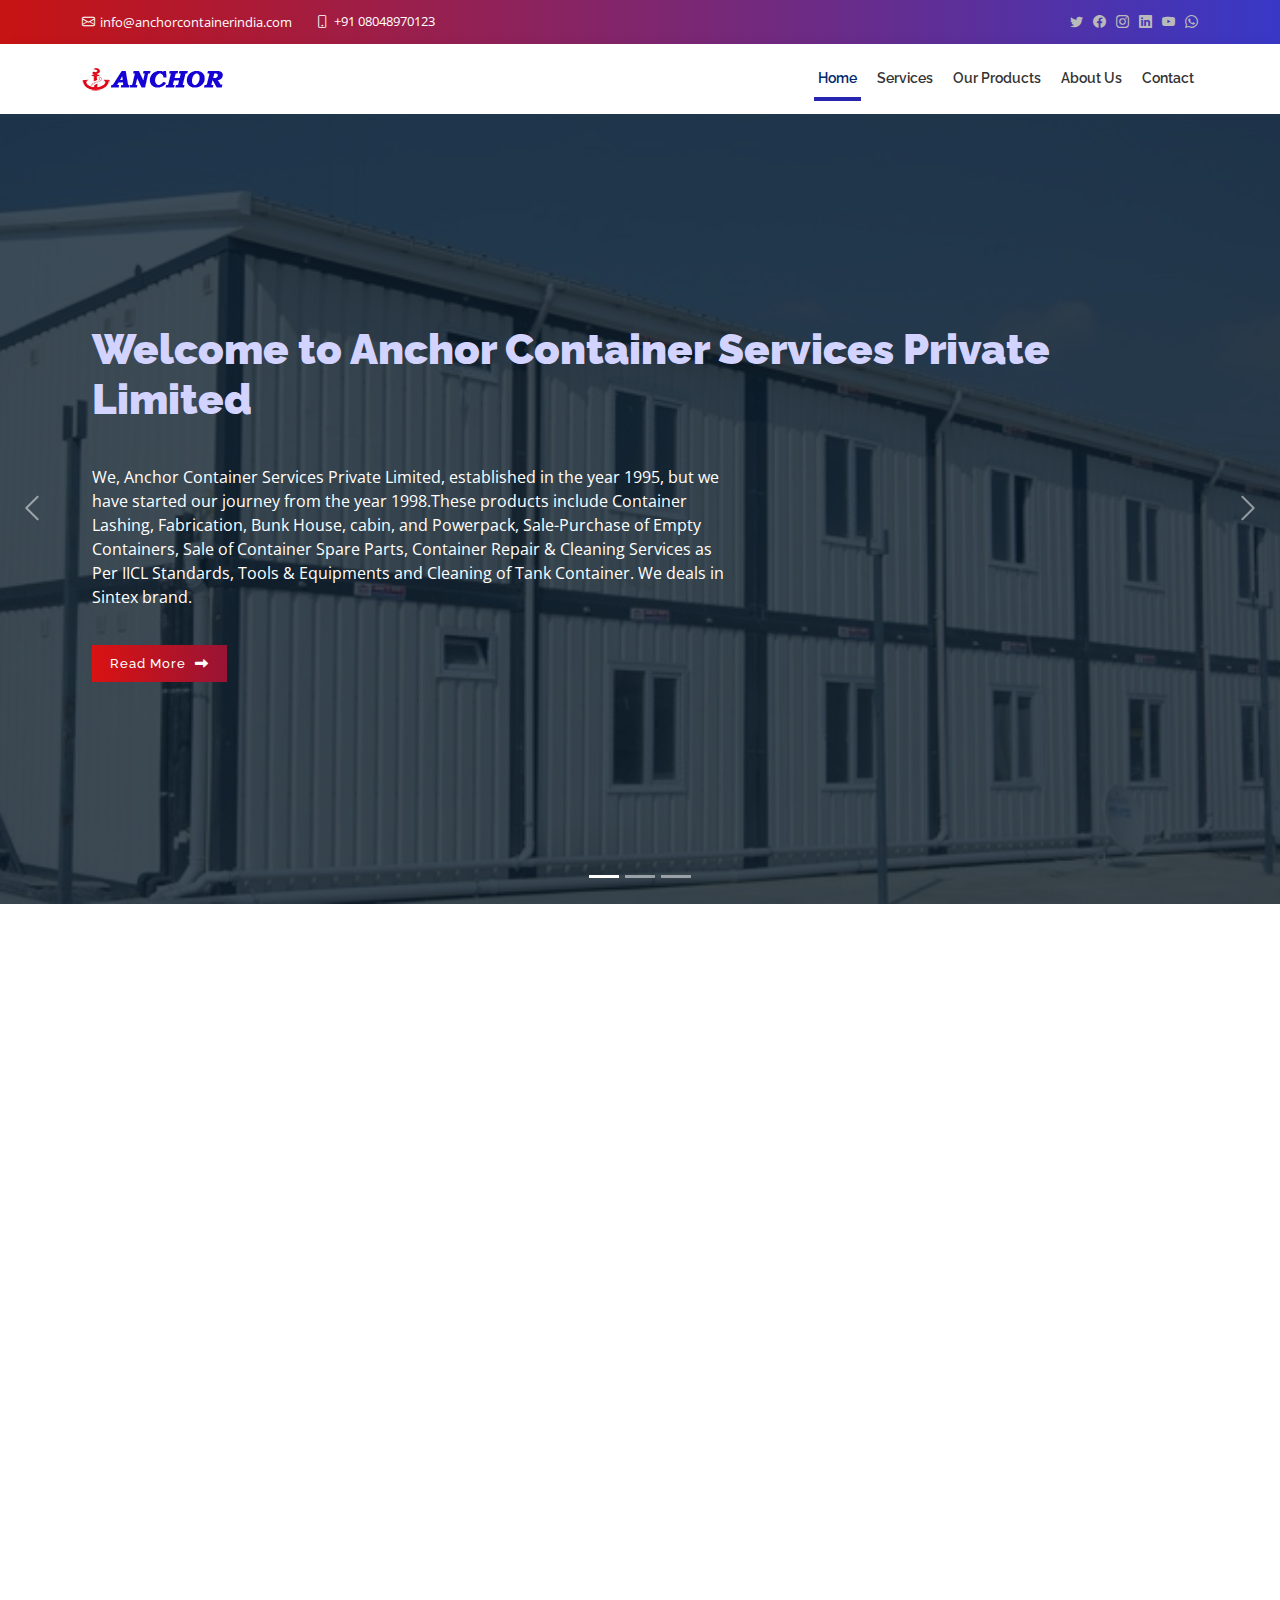
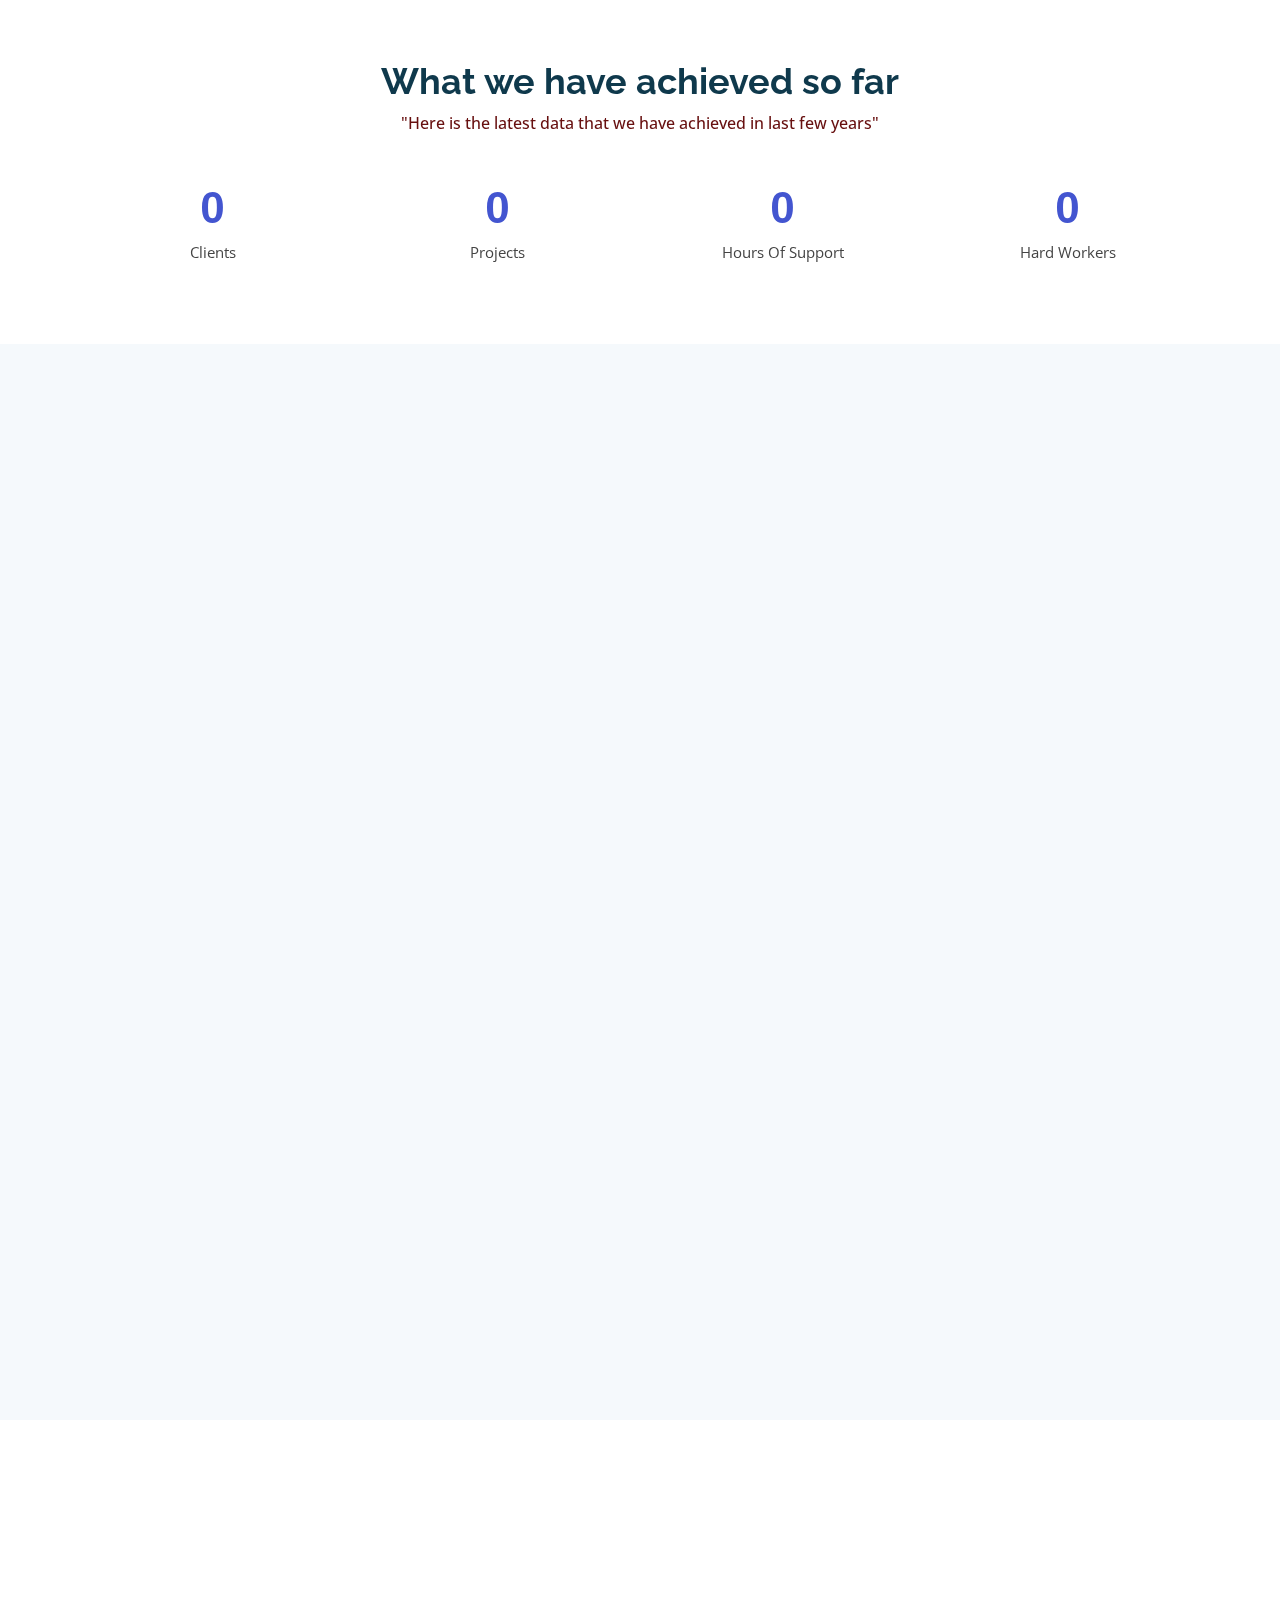
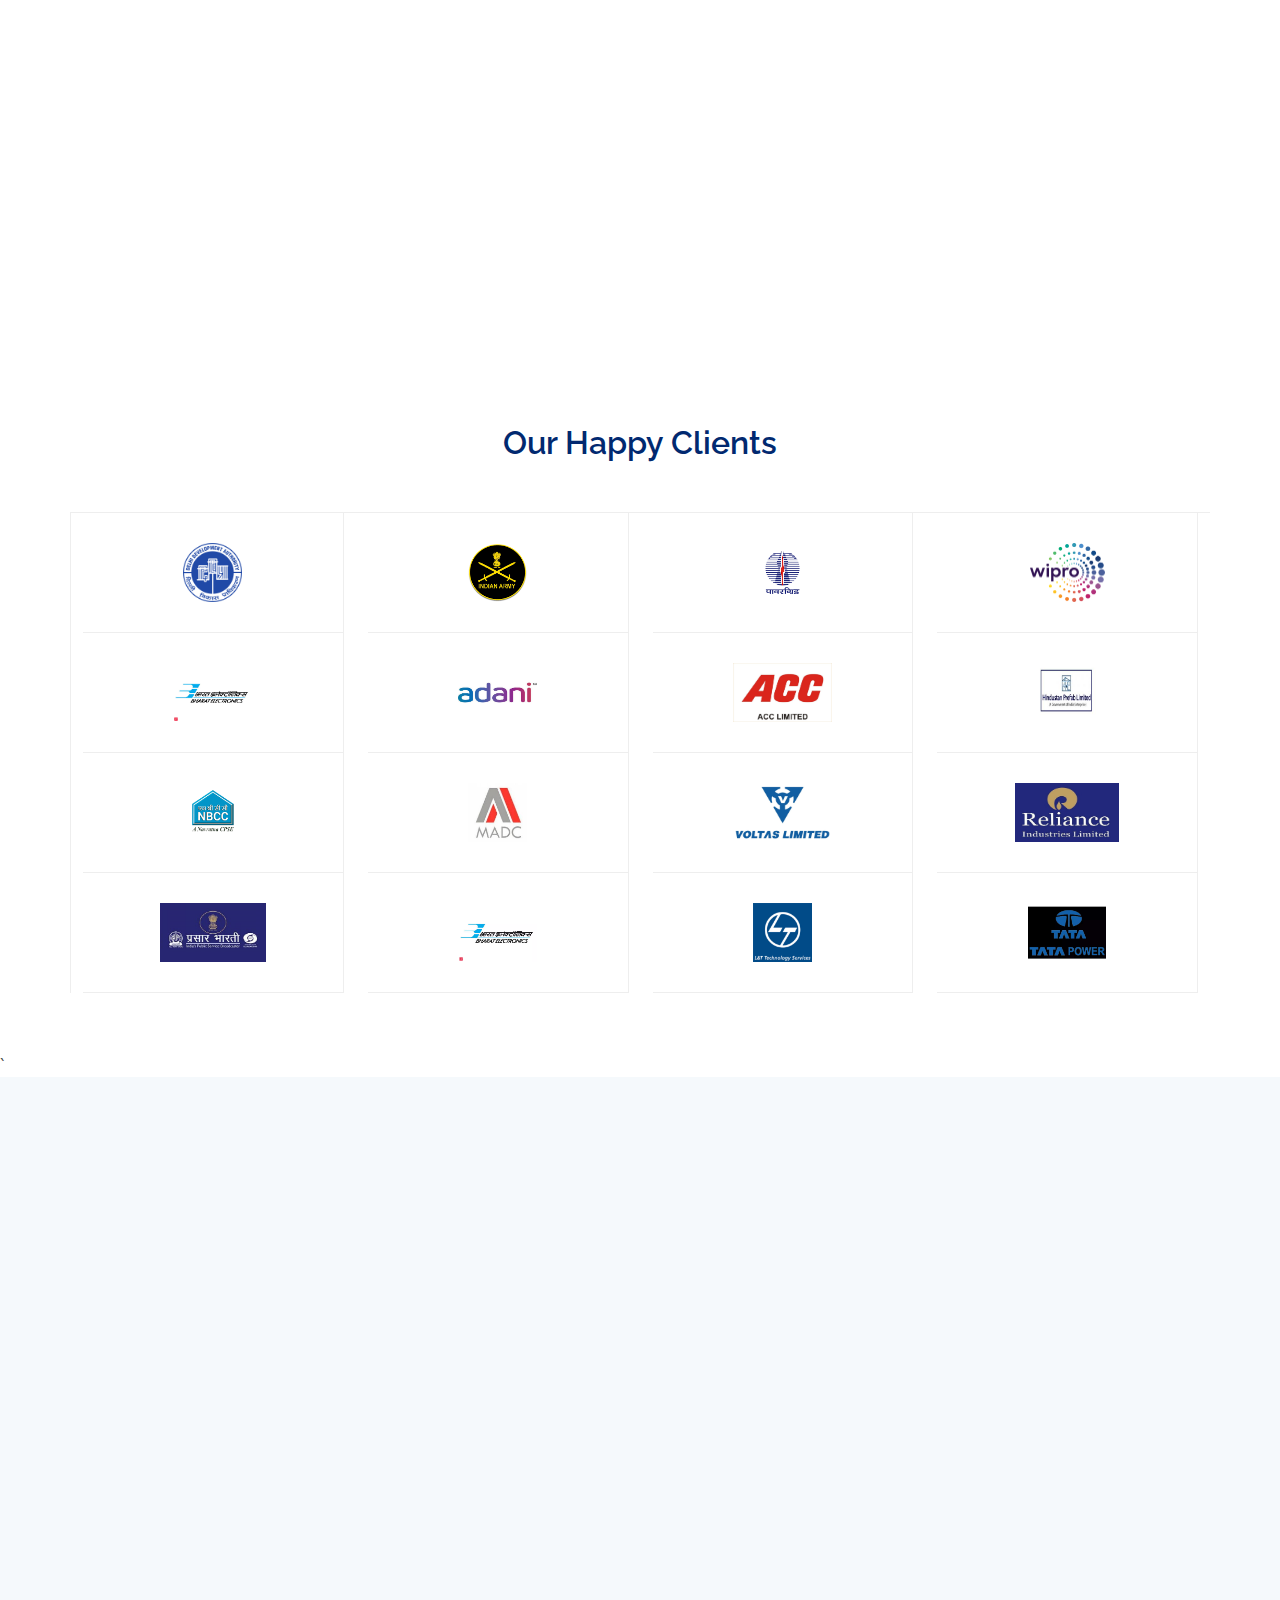
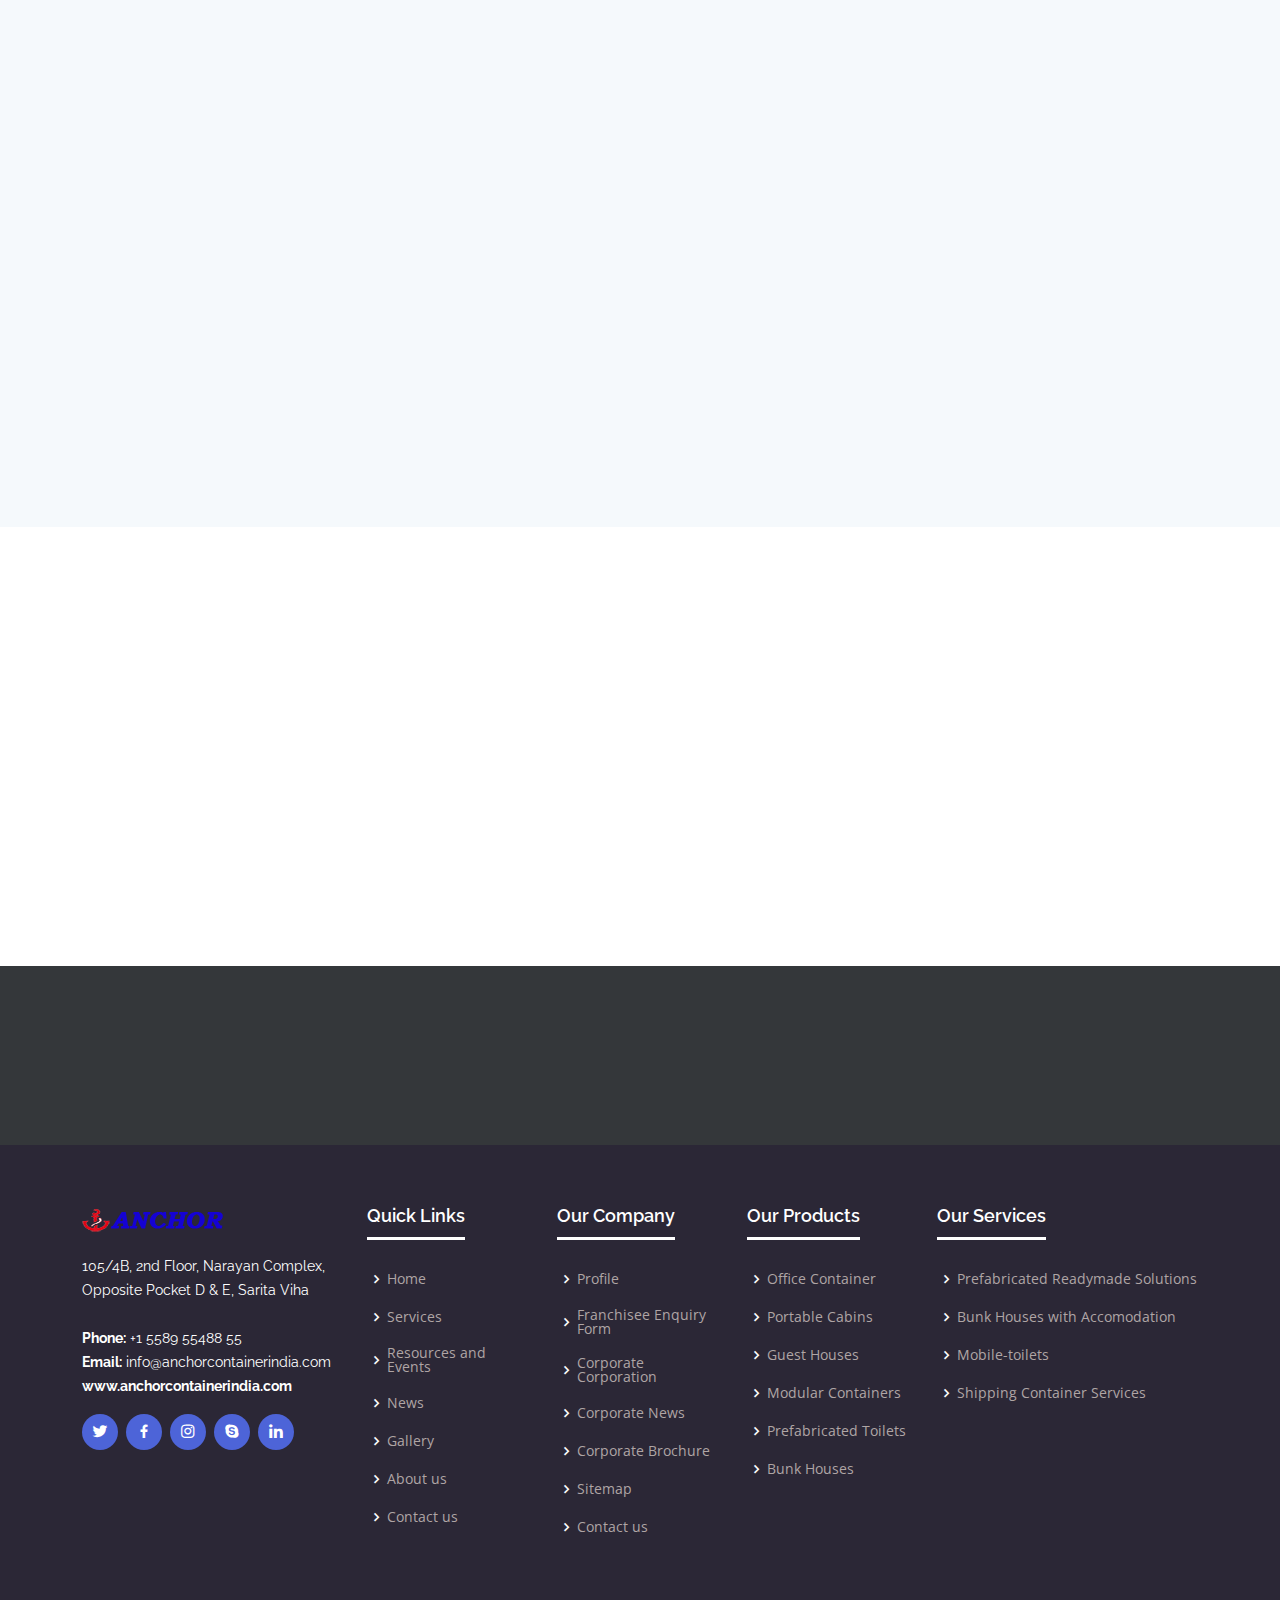
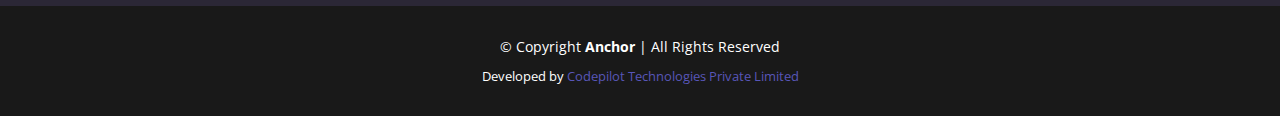
<file: index.html>
<!DOCTYPE html>
<html lang="en">

<head>
  <meta charset="utf-8">
  <meta content="width=device-width, initial-scale=1.0" name="viewport">

  <title>Anchor Container Services Private Limited</title>
  <meta content="" name="description">
  <meta content="" name="keywords">

  <!-- Favicons -->
  <link href="assets/img/logo/favicon.png" rel="icon">
  <link href="assets/img/apple-touch-icon.png" rel="apple-touch-icon">

  <!-- Google Fonts -->
  <link href="https://fonts.googleapis.com/css?family=Open+Sans:300,300i,400,400i,600,600i,700,700i|Raleway:300,300i,400,400i,600,600i,700,700i,900" rel="stylesheet">

  <link href="https://cdnjs.cloudflare.com/ajax/libs/font-awesome/6.1.1/css/all.min.css" rel="stylesheet">

  <!-- Vendor CSS Files -->
  <link href="assets/vendor/animate.css/animate.min.css" rel="stylesheet">
  <link href="assets/vendor/aos/aos.css" rel="stylesheet">
  <link href="assets/vendor/bootstrap/css/bootstrap.min.css" rel="stylesheet">
  <link href="assets/vendor/bootstrap-icons/bootstrap-icons.css" rel="stylesheet">
  <link href="assets/vendor/boxicons/css/boxicons.min.css" rel="stylesheet">
  <link href="assets/vendor/glightbox/css/glightbox.min.css" rel="stylesheet">
  <link href="assets/vendor/swiper/swiper-bundle.min.css" rel="stylesheet">

  <!-- Template Main CSS File -->
  <link href="assets/css/style.css" rel="stylesheet">
</head>

<body>

 <!-- ======= Top Bar ======= -->
 <section id="topbar" class="d-flex align-items-center">
  <div class="container d-flex justify-content-center justify-content-md-between">
    <div class="contact-info d-flex align-items-center">
      <i class="bi bi-envelope d-flex align-items-center"><a
          href="mailto:contact@example.com">info@anchorcontainerindia.com</a></i>
      <i class="bi bi-phone d-flex align-items-center ms-4"><span> +91 08048970123</span></i>
    </div>
    <div class="social-links d-none d-md-flex align-items-center">
      <a href="#" class="twitter"><i class="bi bi-twitter"></i></a>
      <a href="#" class="facebook"><i class="bi bi-facebook"></i></a>
      <a href="#" class="instagram"><i class="bi bi-instagram"></i></a>
      <a href="#" class="linkedin"><i class="bi bi-linkedin"></i></i></a>
      <a href="#" class="youtube"><i class="bi bi-youtube"></i></i></a>
      <a href="#" class="whatsapp"><i class="bi bi-whatsapp"></i></i></a>
    </div>
  </div>
</section>

 <!-- ======= Header ======= -->

 <header id="header" class="d-flex align-items-center">
  <div class="container d-flex justify-content-between align-items-center">
    <div class="logo">
      <a href="index.html"><img src="assets/img/logo/logo-2.png"></a>
    </div>
    <nav id="navbar" class="navbar">
      <ul>
        <li><a class="active" href="index.html">Home</a></li>
        <li><a href="services.html">Services</a></li>
        <li><a href="products.html">Our Products</a></li>
        <!-- <li><a href="photogallery.html">Photo Gallery</a></li> -->
        <li><a href="about.html">About Us</a></li>
        <li><a href="contact.html">Contact</a></li>
      </ul>
      <i class="bi bi-list mobile-nav-toggle"></i>
    </nav>
    <!-- .navbar -->
  </div>
</header>

<!--====================End Header Section================= -->
  
  <!-- ======= Hero Section ======= -->
  <section id="hero">
    <div class="hero-container">
      <div id="heroCarousel" class="carousel slide carousel-fade" data-bs-ride="carousel" data-bs-interval="5000">

        <ol class="carousel-indicators" id="hero-carousel-indicators"></ol>

        <div class="carousel-inner" role="listbox">

          <!-- Slide 1 -->
          <div class="carousel-item active" style="background-image: url('assets/img/slide/slide-1.jpg');">
            <div class="carousel-container">
              <div class="carousel-content container">
                <h2 class="animate__animated animate__fadeInDown">Welcome to <span>Anchor Container Services Private Limited</span></h2>
                <p class="animate__animated animate__fadeInUp">We, Anchor Container Services Private Limited, established in the year 1995, but we have started our journey from the year 1998.These products include Container Lashing, Fabrication, Bunk House, cabin, and Powerpack, Sale-Purchase of Empty Containers, Sale of Container Spare Parts, Container Repair & Cleaning Services as Per IICL Standards, Tools & Equipments and Cleaning of Tank Container. We deals in Sintex brand.</p>
                <a href="#about" class="btn-get-started animate__animated animate__fadeInUp scrollto">Read More <i class="fa-solid fa-right-long"></i></a>
              </div>
            </div>
          </div>

          <!-- Slide 2 -->
          <div class="carousel-item" style="background-image: url('assets/img/slide/slide-2.jpg');">
            <div class="carousel-container">
              <div class="carousel-content container">
                <h2 class="animate__animated animate__fadeInDown">We, Dealing with Customers</h2>
                <p class="animate__animated animate__fadeInUp">We are focused on the requirements of our customers by understanding and responding to them with the highest standards of service, speed and reliability and in a partnership that is built on integrity</p>
                <a href="#about" class="btn-get-started animate__animated animate__fadeInUp scrollto">Read More <i class="fa-solid fa-right-long"></i></a>
              </div>
            </div>
          </div>

          <!-- Slide 3 -->
          <div class="carousel-item" style="background-image: url('assets/img/slide/slide-3.jpg');">
            <div class="carousel-container">
              <div class="carousel-content container">
                <h2 class="animate__animated animate__fadeInDown">We are Vendor Based Solutions Company</h2>
                <p class="animate__animated animate__fadeInUp">We are famous service providers in the industry. We are having specialized test for the quality and followed by vendors and their compliance to strict delivery in a committed time.</p>
                <a href="#about" class="btn-get-started animate__animated animate__fadeInUp scrollto">Read More <i class="fa-solid fa-right-long"></i></a>
              </div>
            </div>
          </div>

        </div>

        <a class="carousel-control-prev" href="#heroCarousel" role="button" data-bs-slide="prev">
          <span class="carousel-control-prev-icon bi bi-chevron-left" aria-hidden="true"></span>
        </a>
        <a class="carousel-control-next" href="#heroCarousel" role="button" data-bs-slide="next">
          <span class="carousel-control-next-icon bi bi-chevron-right" aria-hidden="true"></span>
        </a>

      </div>
    </div>
  </section><!-- End Hero -->

  <main id="main">

    <!-- ======= About Us Section ======= -->
    <section id="about" class="about">
      <div class="container" data-aos="fade-up">

        <div class="row no-gutters">
          <div class="col-lg-6 video-box">
            <img src="assets/img/about.jpg" class="img-fluid" alt="">
            <a href="https://www.youtube.com/watch?v=jGakxlcFKVc" class="venobox play-btn mb-4" data-vbtype="video" data-autoplay="true"></a>
          </div>

          <div class="col-lg-6 d-flex flex-column justify-content-center about-content">

            <div class="section-title">
              <h2>About us</h2>
              <p>We, Anchor Container Services Private Limited, established in the year 1995, but we have started our journey from the year 1998.These products include Container Lashing, Fabrication, Bunk House, cabin, and Powerpack, Sale-Purchase of Empty Containers, Sale of Container Spare Parts, Container Repair & Cleaning Services as Per IICL Standards, Tools & Equipments and Cleaning of Tank Container. We deals in Sintex brand.
                <br><br>
                We offer products to our clients that are highly appreciated for their superior quality, optimum performance, innovative, flawlessness and reliability. They are processed as per the international standards. These are available with us in different specifications based on client’s demands. These products are procured from our trusted vendors from the markets and ensure for their quality. They are known for their special features like efficient functionality, long lasting and strong.
              </p>
              <div><button type="#">Read More <i class="fa-solid fa-right-long"></i></button></div>
            </div>
          </div>
        </div>

      </div>
    </section><!-- End About Us Section -->

       <!-- ======= Counts Section ======= -->
    <section id="counts" class="counts">
      <div class="container">

        <div class="text-center title">
          <h3>What we have achieved so far</h3>
          <p>"Here is the latest data that we have achieved in last few years"</p>
        </div>

        <div class="row counters position-relative">

          <div class="col-lg-3 col-6 text-center">
            <span data-purecounter-start="0" data-purecounter-end="32" data-purecounter-duration="1" class="purecounter"></span>
            <p>Clients</p>
          </div>

          <div class="col-lg-3 col-6 text-center">
            <span data-purecounter-start="0" data-purecounter-end="121" data-purecounter-duration="1" class="purecounter"></span>
            <p>Projects</p>
          </div>

          <div class="col-lg-3 col-6 text-center">
            <span data-purecounter-start="0" data-purecounter-end="1463" data-purecounter-duration="1" class="purecounter"></span>
            <p>Hours Of Support</p>
          </div>

          <div class="col-lg-3 col-6 text-center">
            <span data-purecounter-start="0" data-purecounter-end="15" data-purecounter-duration="1" class="purecounter"></span>
            <p>Hard Workers</p>
          </div>

        </div>

      </div>
    </section>
    <!-- End Counts Section -->

   

    <!-- ======= Our Services Section ======= -->

    <section id="portfolio" class="portfolio section-bg">
      <div class="container" data-aos="fade-up" data-aos-delay="100">

        <div class="section-title">
          <h2>Our Services</h2>
          <p>To become Best in class and globally recognized by providing satisfaction to our esteemed
            customers with our unmatched quality products and services.
            </p>
        </div>

        <div class="row portfolio-container">

          <div class="col-lg-4 col-md-6 portfolio-item filter-app">
            <div class="portfolio-wrap">
              <img src="assets/img/portfolio/prefabricated-bunkhouse.jpg" class="img-fluid" alt="">
              <div class="portfolio-info">
                <h4>App 1</h4>
                <p>App</p>
                <div class="portfolio-links">
                  <a href="assets/img/portfolio/prefabricated-bunkhouse.jpg" data-gallery="portfolioGallery" class="portfolio-lightbox" title="App 1"><i class="bi bi-plus"></i></a>
                  <a href="product-details.html" title="More Details"><i class="bi bi-link"></i></a>
                  
                </div>
              </div>
            <h6 class="mt-3 text-center text-dark">PREFABRICATED BUNKHOUSE</h6>
            </div>
          </div>

          <div class="col-lg-4 col-md-6 portfolio-item filter-web">
            <div class="portfolio-wrap">
              <img src="assets/img/portfolio/industrial-container.jpg" class="img-fluid" alt="">
              <div class="portfolio-info">
                <h4>Web 3</h4>
                <p>Web</p>
                <div class="portfolio-links">
                  <a href="assets/img/portfolio/industrial-container.jpg" data-gallery="portfolioGallery" class="portfolio-lightbox" title="Web 3"><i class="bi bi-plus"></i></a>
                  <a href="product-details.html" title="More Details"><i class="bi bi-link"></i></a>
                </div>
              </div>
          <h6 class="mt-3 text-center text-dark">INDUSTRIAL CONTAINER</h6>
            </div>
          </div>

          <div class="col-lg-4 col-md-6 portfolio-item filter-app">
            <div class="portfolio-wrap">
              <img src="assets/img/portfolio/mobile-toilet.jpg" class="img-fluid" alt="">
              <div class="portfolio-info">
                <h4>App 2</h4>
                <p>App</p>
                <div class="portfolio-links">
                  <a href="assets/img/portfolio/mobile-toilet.jpg" data-gallery="portfolioGallery" class="portfolio-lightbox" title="App 2"><i class="bi bi-plus"></i></a>
                  <a href="product-details.html" title="More Details"><i class="bi bi-link"></i></a>
                </div>
              </div>
            <h6 class="mt-3 text-center text-dark">MOBILE TOILETS</h6>
            </div>
          </div>

          <div class="col-lg-4 col-md-6 portfolio-item filter-card">
            <div class="portfolio-wrap">
              <img src="assets/img/portfolio/puf-panel.jpg" class="img-fluid" alt="">
              <div class="portfolio-info">
                <h4>Card 2</h4>
                <p>Card</p>
                <div class="portfolio-links">
                  <a href="assets/img/portfolio/puf-panel.jpg" data-gallery="portfolioGallery" class="portfolio-lightbox" title="Card 2"><i class="bi bi-plus"></i></a>
                  <a href="product-details.html" title="More Details"><i class="bi bi-link"></i></a>
                </div>
              </div>
            <h6 class="mt-3 text-center text-dark">SHIPPING CONTAINER SERVICES</h6>
            </div>
          </div>

          <div class="col-lg-4 col-md-6 portfolio-item filter-web">
            <div class="portfolio-wrap">
              <img src="assets/img/portfolio/trans-and-logistics.jpg" class="img-fluid" alt="">
              <div class="portfolio-info">
                <h4>Web 2</h4>
                <p>Web</p>
                <div class="portfolio-links">
                  <a href="assets/img/portfolio/trans-and-logistics.jpg" data-gallery="portfolioGallery" class="portfolio-lightbox" title="Web 2"><i class="bi bi-plus"></i></a>
                  <a href="product-details.html" title="More Details"><i class="bi bi-link"></i></a>
                </div>
              </div>
              <h6 class="mt-3 text-center text-dark">TRANSPORTATION LOGISTICS SERVICES</h6>
            </div>
          </div>

          <div class="col-lg-4 col-md-6 portfolio-item filter-app">
            <div class="portfolio-wrap">
              <img src="assets/img/portfolio/bunkhouse.jpg" class="img-fluid" alt="">
              <div class="portfolio-info">
                <h4>App 3</h4>
                <p>App</p>
                <div class="portfolio-links">
                  <a href="assets/img/portfolio/bunkhouse.jpg" data-gallery="portfolioGallery" class="portfolio-lightbox" title="App 3"><i class="bi bi-plus"></i></a>
                  <a href="product-details.html" title="More Details"><i class="bi bi-link"></i></a>
                </div>
              </div>
             <h6 class="mt-3 text-center text-dark">BUNK HOUSE</h6>
            </div>
          </div>

          <div class="col-lg-4 col-md-6 portfolio-item filter-card">
            <div class="portfolio-wrap">
              <img src="assets/img/portfolio/office-container.jpg" class="img-fluid" alt="">
              <div class="portfolio-info">
                <h4>Card 1</h4>
                <p>Card</p>
                <div class="portfolio-links">
                  <a href="assets/img/portfolio/office-container.jpg" data-gallery="portfolioGallery" class="portfolio-lightbox" title="Card 1"><i class="bi bi-plus"></i></a>
                  <a href="product-details.html" title="More Details"><i class="bi bi-link"></i></a>
                </div>
              </div>
              <h6 class="mt-3 text-center text-dark">OFFICE CONTAINER</h6>
            </div>
          </div>

          <div class="col-lg-4 col-md-6 portfolio-item filter-card">
            <div class="portfolio-wrap">
              <img src="assets/img/portfolio/roffing.jpg" class="img-fluid" alt="">
              <div class="portfolio-info">
                <h4>Card 3</h4>
                <p>Card</p>
                <div class="portfolio-links">
                  <a href="assets/img/portfolio/roffing.jpg" data-gallery="portfolioGallery" class="portfolio-lightbox" title="Card 3"><i class="bi bi-plus"></i></a>
                  <a href="product-details.html" title="More Details"><i class="bi bi-link"></i></a>
                </div>
              </div>
        <h6 class="mt-3 text-center text-dark">ROOFINGS AND CEILING PANELS</h6>
            </div>
          </div>

          <div class="col-lg-4 col-md-6 portfolio-item filter-web">
            <div class="portfolio-wrap">
              <img src="assets/img/portfolio/guard-security-cabin-500x500.jpg" class="img-fluid" alt="">
              <div class="portfolio-info">
                <h4>Web 3</h4>
                <p>Web</p>
                <div class="portfolio-links">
                  <a href="assets/img/portfolio/guard-security-cabin-500x500.jpg" data-gallery="portfolioGallery" class="portfolio-lightbox" title="Web 3"><i class="bi bi-plus"></i></a>
                  <a href="product-details.html" title="More Details"><i class="bi bi-link"></i></a>
                </div>
              </div>
             <h6 class="mt-3 text-center text-dark">SECURITY GUARD CABIN</h6>
            </div>
          </div>

        </div>

      </div>
    </section>
    
    <!-- End Our Services Section -->
    
    <!-- ======= Our Team Section ======= -->
    <section id="team" class="team">
      <div class="container" data-aos="fade-up">

        <div class="section-title">
          <h2>Our Team</h2>
          <p>Magnam dolores commodi suscipit. Necessitatibus eius consequatur ex aliquid fuga eum quidem.</p>
        </div>

        <div class="row">

          <div class="col-xl-3 col-lg-4 col-md-6" data-aos="fade-up">
            <div class="member">
              <div class="pic"><img src="assets/img/team/team-1.jpg" class="img-fluid" alt=""></div>
              <div class="member-info">
                <h4>Walter White</h4>
                <span>Chief Executive Officer</span>
                <div class="social">
                  <a href=""><i class="bi bi-twitter"></i></a>
                  <a href=""><i class="bi bi-facebook"></i></a>
                  <a href=""><i class="bi bi-instagram"></i></a>
                  <a href=""><i class="bi bi-linkedin"></i></a>
                </div>
              </div>
            </div>
          </div>

          <div class="col-xl-3 col-lg-4 col-md-6" data-aos="fade-up" data-aos-delay="100">
            <div class="member">
              <div class="pic"><img src="assets/img/team/team-2.jpg" class="img-fluid" alt=""></div>
              <div class="member-info">
                <h4>Sarah Jhonson</h4>
                <span>Product Manager</span>
                <div class="social">
                  <a href=""><i class="bi bi-twitter"></i></a>
                  <a href=""><i class="bi bi-facebook"></i></a>
                  <a href=""><i class="bi bi-instagram"></i></a>
                  <a href=""><i class="bi bi-linkedin"></i></a>
                </div>
              </div>
            </div>
          </div>

          <div class="col-xl-3 col-lg-4 col-md-6" data-aos="fade-up" data-aos-delay="200">
            <div class="member">
              <div class="pic"><img src="assets/img/team/team-3.jpg" class="img-fluid" alt=""></div>
              <div class="member-info">
                <h4>William Anderson</h4>
                <span>CTO</span>
                <div class="social">
                  <a href=""><i class="bi bi-twitter"></i></a>
                  <a href=""><i class="bi bi-facebook"></i></a>
                  <a href=""><i class="bi bi-instagram"></i></a>
                  <a href=""><i class="bi bi-linkedin"></i></a>
                </div>
              </div>
            </div>
          </div>

          <div class="col-xl-3 col-lg-4 col-md-6" data-aos="fade-up" data-aos-delay="300">
            <div class="member">
              <div class="pic"><img src="assets/img/team/team-4.jpg" class="img-fluid" alt=""></div>
              <div class="member-info">
                <h4>Amanda Jepson</h4>
                <span>Accountant</span>
                <div class="social">
                  <a href=""><i class="bi bi-twitter"></i></a>
                  <a href=""><i class="bi bi-facebook"></i></a>
                  <a href=""><i class="bi bi-instagram"></i></a>
                  <a href=""><i class="bi bi-linkedin"></i></a>
                </div>
              </div>
            </div>
          </div>

        </div>

      </div>
    </section><!-- End Our Team Section -->

     <!-- ======= Clients Section ======= -->

     <section id="clients" class="clients">
      <div class="container">

        <div class="section-title">
          <h2>Our Happy Clients</h2>
        </div>

        <div class="row no-gutters clients-wrap clearfix wow fadeInUp">

          <div class="col-lg-3 col-md-4 col-6">
            <div class="client-logo">
              <img src="assets/img/clients/client-1.png" class="img-fluid" alt="">
            </div>
          </div>

          <div class="col-lg-3 col-md-4 col-6">
            <div class="client-logo">
              <img src="assets/img/clients/client-2.png" class="img-fluid" alt="">
            </div>
          </div>

          <div class="col-lg-3 col-md-4 col-6">
            <div class="client-logo">
              <img src="assets/img/clients/client-3.png" class="img-fluid" alt="">
            </div>
          </div>

          <div class="col-lg-3 col-md-4 col-6">
            <div class="client-logo">
              <img src="assets/img/clients/client-4.png" class="img-fluid" alt="">
            </div>
          </div>

          <div class="col-lg-3 col-md-4 col-6">
            <div class="client-logo">
              <img src="assets/img/clients/client-5.png" class="img-fluid" alt="">
            </div>
          </div>

          <div class="col-lg-3 col-md-4 col-6">
            <div class="client-logo">
              <img src="assets/img/clients/client-6.jpg" class="img-fluid" alt="">
            </div>
          </div>

          <div class="col-lg-3 col-md-4 col-6">
            <div class="client-logo">
              <img src="assets/img/clients/client-7.jpg" class="img-fluid" alt="">
            </div>
          </div>

          <div class="col-lg-3 col-md-4 col-6">
            <div class="client-logo">
              <img src="assets/img/clients/client-8.jpg" class="img-fluid" alt="">
            </div>
          </div>

          <div class="col-lg-3 col-md-4 col-6">
            <div class="client-logo">
              <img src="assets/img/clients/client-9.png" class="img-fluid" alt="">
            </div>
          </div>

          <div class="col-lg-3 col-md-4 col-6">
            <div class="client-logo">
              <img src="assets/img/clients/client-10.jpg" class="img-fluid" alt="">
            </div>
          </div>

          <div class="col-lg-3 col-md-4 col-6">
            <div class="client-logo">
              <img src="assets/img/clients/client-11.jpg" class="img-fluid" alt="">
            </div>
          </div>

          <div class="col-lg-3 col-md-4 col-6">
            <div class="client-logo">
              <img src="assets/img/clients/client-12.jpg" class="img-fluid" alt="">
            </div>
          </div>

          <div class="col-lg-3 col-md-4 col-6">
            <div class="client-logo">
              <img src="assets/img/clients/client-13.jpg" class="img-fluid" alt="">
            </div>
          </div>

          <div class="col-lg-3 col-md-4 col-6">
            <div class="client-logo">
              <img src="assets/img/clients/client-14.webp" class="img-fluid" alt="">
            </div>
          </div>

          <div class="col-lg-3 col-md-4 col-6">
            <div class="client-logo">
              <img src="assets/img/clients/client-15.jpg" class="img-fluid" alt="">
            </div>
          </div>

          <div class="col-lg-3 col-md-4 col-6">
            <div class="client-logo">
              <img src="assets/img/clients/client-16.jpg" class="img-fluid" alt="">
            </div>
          </div>

        </div>

      </div>
    </section>

    <!-- End Clients Section -->

    <!-- ======= Frequently Asked Questions Section ======= -->
    `
    <section id="faq" class="faq section-bg">
      <div class="container" data-aos="fade-up">

        <div class="section-title">
          <h2>Media</h2>
        </div>

        <div class="row">
					<div class="col-md-4 animate-box fadeInUp animated-fast p-3">
						<div class="project-entry">
							<img src="assets/img/newspaper-headlines-template-powerpoint_1.jpg" alt="">
								<span class="icon"><i class="icon-search2"></i></span>
							</a>
							<div class="desc">
								<h5 class="mt-3 text-center"><a href="#">News Paper Cut</a></h5>
							</div>
						</div>
					</div>
					<div class="col-md-8 animate-box fadeInUp animated-fast p-3">
						<div class="project-entry">
							
							<iframe width="100%" height="350" src="https://www.youtube.com/embed/RJxHOPbG5ZE" frameborder="0" allow="accelerometer; autoplay; encrypted-media; gyroscope; picture-in-picture" allowfullscreen=""></iframe><div class="desc">
								<h5 class="mt-3 text-center"><a href="#">Some News Video</a></h5>
							</div>
						</div>
					</div>
					<div class="col-md-6 animate-box fadeInUp animated-fast p-3">
						<div class="project-entry">
							<iframe width="100%" height="350" src="https://www.youtube.com/embed/PHg22zISIjk" frameborder="0" allow="accelerometer; autoplay; encrypted-media; gyroscope; picture-in-picture" allowfullscreen=""></iframe>
							<div class="desc">
								<h5 class="mt-3 text-center"><a href="#l">Anchor Prefab</a></h5>
							</div>
						</div>
					</div>
					<div class="col-md-6 animate-box fadeInUp animated-fast p-3">
						<div class="project-entry">
							<iframe width="100%" height="350" src="https://www.youtube.com/embed/0JXoLfu-eWc" frameborder="0" allow="accelerometer; autoplay; encrypted-media; gyroscope; picture-in-picture" allowfullscreen=""></iframe>
							<div class="desc">
								<h5 class="mt-3 text-center"><a href="#">Anchor Toilet</a></h5>
							</div>
						</div>
					</div>
					
				</div>

      </div>
    </section> 

     <!-- ======= Frequently Asked Questions Section ======= -->
     <section id="faq" class="faq">
      <div class="container" data-aos="fade-up">

        <div class="section-title">
          <h2>Frequently Asked Questions</h2>
        </div>

        <ul class="faq-list accordion" data-aos="fade-up">

          <li>
            <a data-bs-toggle="collapse" class="collapsed" data-bs-target="#faq1">Non consectetur a erat nam at lectus urna duis? <i class="bx bx-chevron-down icon-show"></i><i class="bx bx-x icon-close"></i></a>
            <div id="faq1" class="collapse" data-bs-parent=".faq-list">
              <p>
                Feugiat pretium nibh ipsum consequat. Tempus iaculis urna id volutpat lacus laoreet non curabitur gravida. Venenatis lectus magna fringilla urna porttitor rhoncus dolor purus non.
              </p>
            </div>
          </li>

          <li>
            <a data-bs-toggle="collapse" data-bs-target="#faq2" class="collapsed">Feugiat scelerisque varius morbi enim nunc faucibus a pellentesque? <i class="bx bx-chevron-down icon-show"></i><i class="bx bx-x icon-close"></i></a>
            <div id="faq2" class="collapse" data-bs-parent=".faq-list">
              <p>
                Dolor sit amet consectetur adipiscing elit pellentesque habitant morbi. Id interdum velit laoreet id donec ultrices. Fringilla phasellus faucibus scelerisque eleifend donec pretium. Est pellentesque elit ullamcorper dignissim. Mauris ultrices eros in cursus turpis massa tincidunt dui.
              </p>
            </div>
          </li>

          <li>
            <a data-bs-toggle="collapse" data-bs-target="#faq3" class="collapsed">Dolor sit amet consectetur adipiscing elit pellentesque habitant morbi? <i class="bx bx-chevron-down icon-show"></i><i class="bx bx-x icon-close"></i></a>
            <div id="faq3" class="collapse" data-bs-parent=".faq-list">
              <p>
                Eleifend mi in nulla posuere sollicitudin aliquam ultrices sagittis orci. Faucibus pulvinar elementum integer enim. Sem nulla pharetra diam sit amet nisl suscipit. Rutrum tellus pellentesque eu tincidunt. Lectus urna duis convallis convallis tellus. Urna molestie at elementum eu facilisis sed odio morbi quis
              </p>
            </div>
          </li>

          <li>
            <a data-bs-toggle="collapse" data-bs-target="#faq6" class="collapsed">Tortor vitae purus faucibus ornare. Varius vel pharetra vel turpis nunc eget lorem dolor? <i class="bx bx-chevron-down icon-show"></i><i class="bx bx-x icon-close"></i></a>
            <div id="faq6" class="collapse" data-bs-parent=".faq-list">
              <p>
                Laoreet sit amet cursus sit amet dictum sit amet justo. Mauris vitae ultricies leo integer malesuada nunc vel. Tincidunt eget nullam non nisi est sit amet. Turpis nunc eget lorem dolor sed. Ut venenatis tellus in metus vulputate eu scelerisque. Pellentesque diam volutpat commodo sed egestas egestas fringilla phasellus faucibus. Nibh tellus molestie nunc non blandit massa enim nec.
              </p>
            </div>
          </li>
        </ul>

      </div>
    </section>

    <!-- End Frequently Asked Questions Section -->

  </main>
  <!-- End #main -->

   <!-- ======= Bottom-logos Section starts ======= -->
   
   <section id="bottom-logos" class="bottom-logos section-bg">
      <div class="container" data-aos="zoom-in">

        <div class="row">

          <div class="col-lg-2 col-md-4 col-6 d-flex align-items-center justify-content-center">
            <img src="assets/img/MSME.jpeg" class="img-fluid" alt="">
          </div>

          <div class="col-lg-2 col-md-4 col-6 d-flex align-items-center justify-content-center">
            <img src="assets/img/NSIC.avif" class="img-fluid" alt="">
          </div>

          <div class="col-lg-2 col-md-4 col-6 d-flex align-items-center justify-content-center">
            <img src="assets/img/GeM.jpg" class="img-fluid" alt="">
          </div>


        </div>
      </div>
    </section>

    <!-- ======== bottom logos section ======= -->

  <!-- ======= Footer ======= -->
  <footer id="footer">
    <div class="footer-top">
      <div class="container">
        <div class="row">

          <div class="col-lg-3 col-md-6 footer-info">
            <h3><img src="assets/img/logo-2.png" alt=""></h3>
            <p>
              105/4B, 2nd Floor, Narayan Complex,
              Opposite Pocket D & E, Sarita Viha<br><br>
              <strong>Phone:</strong> +1 5589 55488 55<br>
              <strong>Email:</strong>  info@anchorcontainerindia.com<br>
              <strong> www.anchorcontainerindia.com</strong>
            </p>
            <div class="social-links mt-3">
              <a href="#" class="twitter"><i class="bx bxl-twitter"></i></a>
              <a href="#" class="facebook"><i class="bx bxl-facebook"></i></a>
              <a href="#" class="instagram"><i class="bx bxl-instagram"></i></a>
              <a href="#" class="google-plus"><i class="bx bxl-skype"></i></a>
              <a href="#" class="linkedin"><i class="bx bxl-linkedin"></i></a>
            </div>
          </div>

          <div class="col-lg-2 col-md-6 footer-links">
            <h4>Quick Links</h4>
            <ul>
              <li><i class="bx bx-chevron-right"></i> <a href="#">Home</a></li>
              <li><i class="bx bx-chevron-right"></i> <a href="#">Services</a></li>
              <li><i class="bx bx-chevron-right"></i> <a href="#">Resources and Events</a></li>
              <li><i class="bx bx-chevron-right"></i> <a href="#">News</a></li>
              <li><i class="bx bx-chevron-right"></i> <a href="#">Gallery</a></li>
              <li><i class="bx bx-chevron-right"></i> <a href="#">About us</a></li>
              <li><i class="bx bx-chevron-right"></i> <a href="#">Contact us</a></li>
            </ul>
          </div>
          
          <div class="col-lg-2 col-md-6 footer-links">
            <h4>Our Company</h4>
            <ul>
              <li><i class="bx bx-chevron-right"></i> <a href="#">Profile</a></li>
              <li><i class="bx bx-chevron-right"></i> <a href="#">Franchisee Enquiry Form</a></li>
              <li><i class="bx bx-chevron-right"></i> <a href="#">Corporate Corporation</a></li>
              <li><i class="bx bx-chevron-right"></i> <a href="#">Corporate News</a></li>
              <li><i class="bx bx-chevron-right"></i> <a href="#">Corporate Brochure</a></li>
              <li><i class="bx bx-chevron-right"></i> <a href="#">Sitemap</a></li>
              <li><i class="bx bx-chevron-right"></i> <a href="#">Contact us</a></li>
            </ul>
          </div>
          
          <div class="col-lg-2 col-md-6 footer-links">
            <h4>Our Products</h4>
            <ul>
              <li><i class="bx bx-chevron-right"></i> <a href="#">Office Container</a></li>
              <li><i class="bx bx-chevron-right"></i> <a href="#">Portable Cabins</a></li>
              <li><i class="bx bx-chevron-right"></i> <a href="#">Guest Houses</a></li>
              <li><i class="bx bx-chevron-right"></i> <a href="#">Modular Containers</a></li>
              <li><i class="bx bx-chevron-right"></i> <a href="#">Prefabricated Toilets</a></li>
              <li><i class="bx bx-chevron-right"></i> <a href="#">Bunk Houses</a></li>
            </ul>
          </div>

          <div class="col-lg-3 col-md-6 footer-links">
            <h4>Our Services</h4>
            <ul>
              <li><i class="bx bx-chevron-right"></i> <a href="#">Prefabricated Readymade Solutions</a></li>
              <li><i class="bx bx-chevron-right"></i> <a href="#">Bunk  Houses with Accomodation</a></li>
              <li><i class="bx bx-chevron-right"></i> <a href="#">Mobile-toilets</a></li>
              <li><i class="bx bx-chevron-right"></i> <a href="#">Shipping Container Services</a></li>
            </ul>
          </div>

        </div>
      </div>
    </div>

    <div class="container">
      <div class="copyright">
        &copy; Copyright <strong><span>Anchor</span></strong> | All Rights Reserved
      </div>
      <div class="credits">
           Developed by <a href="https://www.codepilot.in/">Codepilot Technologies Private Limited</a>
      </div>
    </div>
  </footer><!-- End Footer -->

  <a href="#" class="back-to-top d-flex align-items-center justify-content-center"><i class="bi bi-arrow-up-short"></i></a>

  <!-- Vendor JS Files -->
  <script src="assets/vendor/purecounter/purecounter.js"></script>
  <script src="assets/vendor/aos/aos.js"></script>
  <script src="assets/vendor/bootstrap/js/bootstrap.bundle.min.js"></script>
  <script src="assets/vendor/glightbox/js/glightbox.min.js"></script>
  <script src="assets/vendor/isotope-layout/isotope.pkgd.min.js"></script>
  <script src="assets/vendor/swiper/swiper-bundle.min.js"></script>
  <script src="assets/vendor/php-email-form/validate.js"></script>

  <!-- Template Main JS File -->
  <script src="assets/js/main.js"></script>

</body>

</html>
</file>
<file: assets/css/style.css>
/*--------------------------------------------------------------
# General
--------------------------------------------------------------*/
body {
  font-family: "Open Sans", sans-serif;
  color: #444;
}

a {
  color: #272fa0;
  text-decoration: none;
}

a:hover {
  color: #1769b1;
  text-decoration: none;
}

h1, h2, h3, h4, h5, h6, .font-primary {
  font-family: "Raleway", sans-serif;
}

/*--------------------------------------------------------------
# Back to top button
--------------------------------------------------------------*/
.back-to-top {
  position: fixed;
  visibility: hidden;
  opacity: 0;
  right: 15px;
  bottom: 15px;
  z-index: 99999;
  background: #428bca;
  width: 40px;
  height: 40px;
  border-radius: 4px;
  transition: all 0.4s;
}
.back-to-top i {
  font-size: 24px;
  color: #fff;
  line-height: 0;
}
.back-to-top:hover {
  background: #629fd3;
  color: #fff;
}
.back-to-top.active {
  visibility: visible;
  opacity: 1;
}

/*--------------------------------------------------------------
# Disable aos animation delay on mobile devices
--------------------------------------------------------------*/
@media screen and (max-width: 768px) {
  [data-aos-delay] {
    transition-delay: 0 !important;
  }
}
/*============================---Top bar---======================== */
#topbar {
  background-image: linear-gradient(to right , rgb(199, 19, 19) ,rgb(56, 56, 198) );
  padding: 12px 0;
  font-size: 13px;
}
#topbar .contact-info i {
  font-style: normal;
  color: #fff;
}
#topbar .contact-info i a, #topbar .contact-info i span {
  padding-left: 5px;
  color: #fff;
}
#topbar .contact-info i a {
  line-height: 0;
  transition: 0.3s;
}
#topbar .contact-info i a:hover {
  color: #8094ce;
}
#topbar .social-links a {
  color: #bababa;
  line-height: 0;
  transition: 0.3s;
  margin-left: 10px;
}
#topbar .social-links a:hover {
  color: white;
}

/*--------------------------------------------------------------
# Header
--------------------------------------------------------------*/
#header {
  height: 70px;
  background: #fff;
  z-index: 997;
  box-shadow: 0px 5px 15px 0px rgba(0, 0, 0, 0.06);
}
#header .logo h1 {
  font-size: 28px;
  margin: 0;
  padding: 10px 0;
  line-height: 1;
  font-weight: 400;
  letter-spacing: 3px;
  text-transform: uppercase;
}
#header .logo h1 a, #header .logo h1 a:hover {
  color: #1c5c93;
  text-decoration: none;
}
#header .logo img {
  padding: 0;
  margin: 0;
  max-height: 40px;
}

.scrolled-offset {
  margin-top: 70px;
}

/*--------------------------------------------------------------
# Navigation Menu
--------------------------------------------------------------*/
/**
* Desktop Navigation
*/
.navbar {
  padding: 0;
}
.navbar ul {
  margin: 0;
  padding: 0;
  display: flex;
  list-style: none;
  align-items: center;
}
.navbar li {
  position: relative;
}
.navbar > ul > li {
  white-space: nowrap;
  padding: 10px 0 10px 12px;
}
.navbar a, .navbar a:focus {
  display: flex;
  align-items: center;
  justify-content: space-between;
  color: #353333;
  font-family: "raleway";
  font-weight: 600;
  font-size: 14px;
  white-space: nowrap;
  transition: 0.3s;
  position: relative;
  padding: 6px 4px;

}
.navbar a i, .navbar a:focus i {
  font-size: 12px;
  line-height: 0;
  margin-left: 5px;
}
.navbar > ul > li > a:before {
  content: "";
  position: absolute;
  width: 0;
  height: 4px;
  bottom: -6px;
  left: 0;
  background-color: #2626b1;
  visibility: hidden;
  transition: all 0.3s ease-in-out 0s;
}
.navbar a:hover:before, .navbar li:hover > a:before, .navbar .active:before {
  visibility: visible;
  width: 100%;
}
.navbar a:hover, .navbar .active, .navbar .active:focus, .navbar li:hover > a {
  color: #012970;
}
.navbar .dropdown ul {
  display: block;
  position: absolute;
  left: 12px;
  top: calc(100% + 30px);
  margin: 0;
  padding: 10px 0;
  z-index: 99;
  opacity: 0;
  visibility: hidden;
  background: #fff;
  box-shadow: 0px 0px 30px rgba(127, 137, 161, 0.25);
  transition: 0.3s;
}
.navbar .dropdown ul li {
  min-width: 200px;
}
.navbar .dropdown ul a {
  padding: 10px 20px;
  font-size: 14px;
  text-transform: none;
  color: #060c22;
}
.navbar .dropdown ul a i {
  font-size: 12px;
}
.navbar .dropdown ul a:hover, .navbar .dropdown ul .active:hover, .navbar .dropdown ul li:hover > a {
  color:#2626b1;

}
.navbar .dropdown:hover > ul {
  opacity: 1;
  top: 100%;
  visibility: visible;
}
.navbar .dropdown .dropdown ul {
  top: 0;
  left: calc(100% - 30px);
  visibility: hidden;
}
.navbar .dropdown .dropdown:hover > ul {
  opacity: 1;
  top: 0;
  left: 100%;
  visibility: visible;
}
@media (max-width: 1366px) {
  .navbar .dropdown .dropdown ul {
    left: -90%;
  }
  .navbar .dropdown .dropdown:hover > ul {
    left: -100%;
  }
}
/**
* Mobile Navigation 
*/
.mobile-nav-toggle {
  color: #1f3548;
  font-size: 28px;
  cursor: pointer;
  display: none;
  line-height: 0;
  transition: 0.5s;
}
.mobile-nav-toggle.bi-x {
  color: #fff;
}

@media (max-width: 991px) {
  .mobile-nav-toggle {
    display: block;
  }

  .navbar ul {
    display: none;
  }
}
.navbar-mobile {
  position: fixed;
  overflow: hidden;
  top: 0;
  right: 0;
  left: 0;
  bottom: 0;
  background: rgba(31, 53, 72, 0.9);
  transition: 0.3s;
  z-index: 998;
}
.navbar-mobile .mobile-nav-toggle {
  position: absolute;
  top: 15px;
  right: 15px;
}
.navbar-mobile ul {
  display: block;
  position: absolute;
  top: 55px;
  right: 15px;
  bottom: 15px;
  left: 15px;
  padding: 10px 0;
  background-color: #fff;
  overflow-y: auto;
  transition: 0.3s;
}
.navbar-mobile a, .navbar-mobile a:focus {
  padding: 10px 20px;
  font-size: 15px;
  color: #1f3548;
}
.navbar-mobile a:hover, .navbar-mobile .active, .navbar-mobile li:hover > a {
  color: #428bca;
}
.navbar-mobile .getstarted, .navbar-mobile .getstarted:focus {
  margin: 15px;
}
.navbar-mobile .dropdown ul {
  position: static;
  display: none;
  margin: 10px 20px;
  padding: 10px 0;
  z-index: 99;
  opacity: 1;
  visibility: visible;
  background: #fff;
  box-shadow: 0px 0px 30px rgba(127, 137, 161, 0.25);
}
.navbar-mobile .dropdown ul li {
  min-width: 200px;
}
.navbar-mobile .dropdown ul a {
  padding: 10px 20px;
}
.navbar-mobile .dropdown ul a i {
  font-size: 12px;
}
.navbar-mobile .dropdown ul a:hover, .navbar-mobile .dropdown ul .active:hover, .navbar-mobile .dropdown ul li:hover > a {
  color: #428bca;
}
.navbar-mobile .dropdown > .dropdown-active {
  display: block;
}

/*--------------------------------------------------------------
# Hero Section
--------------------------------------------------------------*/
#hero {
  width: 100%;
  height: calc(100vh - 110px);
  padding: 0;
  overflow: hidden;
  background: #000;
}
#hero .carousel-item {
  width: 100%;
  height: calc(100vh - 110px);
  background-size: cover;
  background-position: top right;
  background-repeat: no-repeat;
  overflow: hidden;
}
#hero .carousel-item::before {
  content: "";
  background-color: rgba(13, 30, 45, 0.8);
  position: absolute;
  height: 100%;
  width: 100%;
  top: 0;
  right: 0;
  left: 0;
  bottom: 0;
  overflow: hidden;
}
#hero .carousel-container {
  display: flex;
  justify-content: center;
  align-items: center;
  position: absolute;
  bottom: 0;
  top: 0;
  left: 0;
  right: 0;
  overflow: hidden;
}
#hero .carousel-content {
  text-align: left;
}
@media (max-width: 992px) {
  #hero, #hero .carousel-item {
    height: calc(100vh - 70px);
  }
  #hero .carousel-content.container {
    padding: 0 50px;
  }
}
#hero h2 {
  color: rgb(211, 211, 255);
  margin-bottom: 30px;
  margin-left: 10px;
  font-size: 42px;
  font-weight: 900;
}
#hero p {
  width: 80%;
  -webkit-animation-delay: 0.4s;
  animation-delay: 0.4s;
  color: #fff;
  border-radius: 10px;
  padding: 10px;
}
#hero .carousel-inner .carousel-item {
  transition-property: opacity;
  background-position: center top;
}
#hero .carousel-inner .carousel-item,
#hero .carousel-inner .active.carousel-item-start,
#hero .carousel-inner .active.carousel-item-end {
  opacity: 0;
}
#hero .carousel-inner .active,
#hero .carousel-inner .carousel-item-next.carousel-item-start,
#hero .carousel-inner .carousel-item-prev.carousel-item-end {
  opacity: 1;
  transition: 0.5s;
}
#hero .carousel-inner .carousel-item-next,
#hero .carousel-inner .carousel-item-prev,
#hero .carousel-inner .active.carousel-item-start,
#hero .carousel-inner .active.carousel-item-end {
  left: 0;
  transform: translate3d(0, 0, 0);
}
#hero .carousel-control-prev, #hero .carousel-control-next {
  width: 10%;
}
#hero .carousel-control-next-icon, #hero .carousel-control-prev-icon {
  background: none;
  font-size: 30px;
  line-height: 1;
  width: auto;
  height: auto;
}
#hero .carousel-indicators li {
  cursor: pointer;
}
#hero .btn-get-started {
  font-family: "Raleway", sans-serif;
  font-weight: 500;
  font-size: 13px;
  letter-spacing: 1px;
  display: inline-block;
  padding: 12px 18px;
  transition: 0.5s;
  line-height: 1;
  margin: 10px;
  color: #fff;
  -webkit-animation-delay: 0.8s;
  animation-delay: 0.8s;
  border: 0;
  background: linear-gradient(to right,rgb(218, 18, 18),rgb(152, 20, 53));
}
#hero .btn-get-started i{
  margin-left: 5px;
}
#hero .btn-get-started:hover {
  background: linear-gradient(to right,rgb(218, 18, 18),rgb(230, 20, 37));
}
@media (max-width: 768px) {
  #hero h2 {
    font-size: 28px;
  }
}
@media (max-height: 500px) {
  #hero, #hero .carousel-item {
    height: 120vh;
  }
}
@media (min-width: 1024px) {
  #hero p {
    width: 60%;
  }
  #hero .carousel-control-prev, #hero .carousel-control-next {
    width: 5%;
  }
}

/*--------------------------------------------------------------
# Sections General
--------------------------------------------------------------*/
section {
  padding: 60px 0;
  overflow: hidden;
}

.section-bg {
  background-color: #f5f9fc;
}

.section-title {
  text-align: center;
  padding-bottom: 30px;
}
.section-title h2 {
  font-size: 32px;
  font-weight: 600;
  margin-bottom: 20px;
  padding-bottom: 0;
  color: #012970;
}
.section-title p {
  margin-bottom: 0;
  font-style: normal;
}

/*======================---Breadcrumbs---====================== */

.breadcrumbs {
  padding: 20px 0 20px 0;
  border-bottom: 1px solid #ededed;
  width: 100%;
  margin-bottom: 20px;
  height: 40vh;
  overflow: hidden;
  background: linear-gradient(to right,rgba(15, 15, 15, 0.7), rgba(0,0,0,0.6)), url("../img/breadcrumbs/storage-warehouse.jpg");
  background-position: center;
  background-repeat: no-repeat;
}
.breadcrumbs .container{
  width: 100%;
  height: 40vh;
  display: flex;
  flex-direction: column;
  align-items: center;
  text-align: center;
  justify-content: center;

}
.breadcrumbs h2 {
  font-size: 28px;
  font-weight: 700;
  color: rgb(205, 196, 196);
}
.breadcrumbs ol {
  display: flex;
  flex-wrap: wrap;
  list-style: none;
  padding: 0 0 5px 0;
  margin: 0;
  font-size: 14px;
}
.breadcrumbs ol li a{
  font-size: 18px;
}
 ol li .white{
  color:rgb(216, 211, 211);
  font-size: 18px;
}
.breadcrumbs ol li + li {
  padding-left: 10px;
}
.breadcrumbs ol li + li::before {
  display: inline-block;
  padding-right: 10px;
  color:#fff;
  content: "/";
  font-size: 18px;
}
/*--------------------------------------------------------------
# About Us
--------------------------------------------------------------*/
.about {
  padding-bottom: 30px;
}
.about .container {
  box-shadow: 0 5px 25px 0 rgba(214, 215, 216, 0.6);
}
.about .video-box img {
  padding: 15px 0;
}
.about .section-title p {
  text-align: left;
  font-style: italic;
  color: #666;
}
.about .about-content {
  padding: 40px;
}
.about .icon-box + .icon-box {
  margin-top: 40px;
}
.about .icon-box .icon {
  float: left;
  display: flex;
  align-items: center;
  justify-content: center;
  width: 72px;
  height: 72px;
  background: #f1f7fb;
  border-radius: 6px;
  transition: 0.5s;
}
.about .icon-box .icon i {
  color: #428bca;
  font-size: 32px;
}
.about .icon-box:hover .icon {
  background: #428bca;
}
.about .icon-box:hover .icon i {
  color: #fff;
}
.about .icon-box .title {
  margin-left: 95px;
  font-weight: 700;
  margin-bottom: 10px;
  font-size: 18px;
  text-transform: uppercase;
}
.about .icon-box .title a {
  color: #343a40;
  transition: 0.3s;
}
.about .icon-box .title a:hover {
  color: #428bca;
}
.about .icon-box .description {
  margin-left: 95px;
  line-height: 24px;
  font-size: 14px;
}
.about .video-box {
  position: relative;
}
.about button{
  font-family: "Raleway", sans-serif;
  font-weight: 500;
  font-size: 14px;
  letter-spacing: 1px;
  display: inline-block;
  padding: 12px 26px;
  transition: 0.5s;
  line-height: 1;
  margin: 10px;
  color: #fff;
  -webkit-animation-delay: 0.8s;
  animation-delay: 0.8s;
  border: 0;
  background: linear-gradient(to right,rgb(218, 18, 18),rgb(152, 20, 53));
}
.about button:hover{
  background: linear-gradient(to right,rgb(218, 18, 18),rgb(230, 20, 37));
}
.about button i{
  margin-left: 5px;
}
.about .play-btn {
  width: 94px;
  height: 94px;
  background: radial-gradient(#cf1748 50%, rgba(54, 38, 174, 0.4) 52%);
  border-radius: 50%;
  display: block;
  position: absolute;
  left: calc(50% - 47px);
  top: calc(50% - 47px);
  overflow: hidden;
}
.about .play-btn::after {
  content: "";
  position: absolute;
  left: 50%;
  top: 50%;
  transform: translateX(-40%) translateY(-50%);
  width: 0;
  height: 0;
  border-top: 10px solid transparent;
  border-bottom: 10px solid transparent;
  border-left: 15px solid #fff;
  z-index: 100;
  transition: all 400ms cubic-bezier(0.55, 0.055, 0.675, 0.19);
}
.about .play-btn::before {
  content: "";
  position: absolute;
  width: 120px;
  height: 120px;
  -webkit-animation-delay: 0s;
  animation-delay: 0s;
  -webkit-animation: pulsate-btn 2s;
  animation: pulsate-btn 2s;
  -webkit-animation-direction: forwards;
  animation-direction: forwards;
  -webkit-animation-iteration-count: infinite;
  animation-iteration-count: infinite;
  -webkit-animation-timing-function: steps;
  animation-timing-function: steps;
  opacity: 1;
  border-radius: 50%;
  border: 5px solid rgba(66, 139, 202, 0.7);
  top: -15%;
  left: -15%;
  background: rgba(198, 16, 0, 0);
}
.about .play-btn:hover::after {
  border-left: 15px solid #b41417;
  transform: scale(20);
}
.about .play-btn:hover::before {
  content: "";
  position: absolute;
  left: 50%;
  top: 50%;
  transform: translateX(-40%) translateY(-50%);
  width: 0;
  height: 0;
  border: none;
  border-top: 10px solid transparent;
  border-bottom: 10px solid transparent;
  border-left: 15px solid #fff;
  z-index: 200;
  -webkit-animation: none;
  animation: none;
  border-radius: 0;
}

@-webkit-keyframes pulsate-btn {
  0% {
    transform: scale(0.6, 0.6);
    opacity: 1;
  }
  100% {
    transform: scale(1, 1);
    opacity: 0;
  }
}

@keyframes pulsate-btn {
  0% {
    transform: scale(0.6, 0.6);
    opacity: 1;
  }
  100% {
    transform: scale(1, 1);
    opacity: 0;
  }
}
/*--------------------------------------------------------------
# About Lists
--------------------------------------------------------------*/
.about-lists {
  padding: 40px;
}
.about-lists .row {
  overflow: hidden;
}
.about-lists .content-item {
  padding: 40px;
  border-left: 1px solid #d9e8f4;
  border-bottom: 1px solid #d9e8f4;
  margin: -1px;
}
.about-lists .content-item span {
  display: block;
  font-size: 24px;
  font-weight: 400;
  color: #9eccf4;
}
.about-lists .content-item h4 {
  font-size: 28px;
  font-weight: 400;
  padding: 0;
  margin: 20px 0;
}
.about-lists .content-item p {
  color: #aaaaaa;
  font-size: 15px;
  margin: 0;
  padding: 0;
}
@media (max-width: 768px) {
  .about-lists .content-item {
    padding: 40px 0;
  }
}

/*--------------------------------------------------------------
# Counts
--------------------------------------------------------------*/
.counts {
  background: url("../img/counts-bg.jpg") center center no-repeat;
  background-size: cover;
  padding: 80px 0 60px 0;
  position: relative;
}
.counts::before {
  content: "";
  position: absolute;
  background: rgba(255, 255, 255, 0.8);
  left: 0;
  right: 0;
  top: 0;
  bottom: 0;
}
.counts .title {
  position: relative;
  color: #0f394c;
  margin-bottom: 40px;
}
.counts .title h3 {
  font-size: 36px;
  font-weight: 700;
}
.counts .title p{
  font-size: 16px;
  color:rgb(103, 15, 15);
  font-weight: 500;
}
.counts .counters span {
  font-size: 44px;
  font-weight: 700;
  display: block;
  color: #4355d0;
  font-family: "Dosis", sans-serif;
}
.counts .counters p {
  padding: 0;
  margin: 0 0 20px 0;
  font-size: 15px;
  color: #444444;
}
@media (min-width: 1200px) {
  .counts {
    background-attachment: fixed;
  }
}

/*--------------------------------------------------------------
# Clients
--------------------------------------------------------------*/
.clients .clients-wrap {
  border-top: 1px solid #eee;
  border-left: 1px solid #eee;
}
.clients .client-logo {
  padding: 30px;
  display: flex;
  justify-content: center;
  align-items: center;
  border-right: 1px solid #eee;
  border-bottom: 1px solid #eee;
  overflow: hidden;
  background: #fff;
  height: 120px;
}
.clients .client-logo img {
  height: 100%;
  transition: 0.3s;
}
.clients .client-logo:hover img {
  transform: scale(1.3);
  height: 110%;
}
.clients img {
  transition: all 0.4s ease-in-out;
}

/*================---Govt banner section starts---=====================*/

.bottom-logos .row{
  display: flex;
  align-items: center;
  text-align: center;
  justify-content: space-around;
}
.bottom-logos {
  background-color: #34373a;
width: 100%;
min-height: 100px;
padding: 10px 0;
  text-align: center;
}
.bottom-logos img {
  max-width: 100%;
  transition: all 0.4s ease-in-out;
  display: inline-block;
  padding: 15px 0;
}
.bottom-logos img:hover {
  transform: scale(1.15);
}
@media (max-width: 768px) {
  .bottom-logos img {
    max-width: 40%;
  }
}


/*--------------------------------------------------------------
# Services
--------------------------------------------------------------*/
.services {
  padding-bottom: 30px;
}
.services .icon-box {
  margin-bottom: 20px;
  text-align: center;
}
.services .icon {
  display: inline-flex;
  justify-content: center;
  align-items: center;
  width: 80px;
  height: 80px;
  margin-bottom: 20px;
  background: #fff;
  border-radius: 50%;
  transition: 0.5s;
  color: #428bca;
  box-shadow: 0px 0 25px rgba(0, 0, 0, 0.15);
  overflow: hidden;
}
.services .icon i {
  font-size: 36px;
  line-height: 0;
}
.services .icon-box:hover .icon {
  box-shadow: 0px 0 30px rgba(66, 139, 202, 0.5);
}
.services .title {
  font-weight: 600;
  margin-bottom: 15px;
  font-size: 18px;
  position: relative;
  padding-bottom: 15px;
}
.services .title a {
  color: #444;
  transition: 0.3s;
}
.services .title a:hover {
  color: #428bca;
}
.services .title::after {
  content: "";
  position: absolute;
  display: block;
  width: 50px;
  height: 2px;
  background: #428bca;
  bottom: 0;
  left: calc(50% - 25px);
}
.services .description {
  line-height: 24px;
  font-size: 14px;
}

/*--------------------------------------------------------------
# Our Portfolio
--------------------------------------------------------------*/
.portfolio .portfolio-item {
  margin-bottom: 30px;
}
.portfolio #portfolio-flters {
  padding: 0;
  margin: 0 0 35px 0;
  list-style: none;
  text-align: center;
}
.portfolio #portfolio-flters li {
  cursor: pointer;
  margin: 0 15px 15px 0;
  display: inline-block;
  padding: 10px 20px;
  font-size: 12px;
  line-height: 20px;
  color: #444;
  border-radius: 4px;
  text-transform: uppercase;
  background: #fff;
  margin-bottom: 5px;
  transition: all 0.3s ease-in-out;
}
.portfolio #portfolio-flters li:hover, .portfolio #portfolio-flters li.filter-active {
  background: #428bca;
  color: #fff;
}
.portfolio #portfolio-flters li:last-child {
  margin-right: 0;
}
.portfolio .portfolio-wrap {
  box-shadow: 0px 2px 12px rgba(0, 0, 0, 0.08);
  transition: 0.3s;
  position: relative;
  overflow: hidden;
}
.portfolio .portfolio-wrap img {
  transition: 0.3s;
}
.portfolio .portfolio-wrap .portfolio-info {
  display: flex;
  justify-content: center;
  align-items: center;
  flex-direction: column;
  opacity: 0;
  position: absolute;
  bottom: 0;
  top: 0;
  left: 0;
  right: 0;
  transition: 0.3s;
  text-align: center;
  background: rgba(31, 53, 72, 0.6);
  padding-bottom: 30px;
}
.portfolio .portfolio-wrap .portfolio-info h4 {
  font-size: 20px;
  color: #fff;
  font-weight: 600;
}
.portfolio .portfolio-wrap .portfolio-info p {
  color: #fff;
  font-size: 14px;
  text-transform: uppercase;
}
.portfolio .portfolio-wrap .portfolio-info a {
  color: #428bca;
  margin: 0 4px;
  line-height: 0;
  background-color: #fff;
  border-radius: 50px;
  text-align: center;
  width: 36px;
  height: 36px;
  display: inline-flex;
  align-items: center;
  justify-content: center;
  transition: 0.3s;
}
.portfolio .portfolio-wrap .portfolio-info a i {
  font-size: 22px;
  line-height: 0;
}
.portfolio .portfolio-wrap .portfolio-info a:hover {
  background: #428bca;
  color: #fff;
}
.portfolio .portfolio-wrap:hover {
  box-shadow: 0px 4px 14px rgba(0, 0, 0, 0.16);
}
.portfolio .portfolio-wrap:hover .portfolio-info {
  opacity: 1;
  padding-bottom: 0;
}
.portfolio .portfolio-wrap:hover img {
  transform: scale(1.1);
}

/*--------------------------------------------------------------
# Portfolio Details
--------------------------------------------------------------*/
.portfolio-details {
  padding-top: 40px;
}
.portfolio-details .portfolio-details-slider img {
  width: 100%;
}
.portfolio-details .portfolio-details-slider .swiper-pagination {
  margin-top: 20px;
  position: relative;
}
.portfolio-details .portfolio-details-slider .swiper-pagination .swiper-pagination-bullet {
  width: 12px;
  height: 12px;
  background-color: #fff;
  opacity: 1;
  border: 1px solid #428bca;
}
.portfolio-details .portfolio-details-slider .swiper-pagination .swiper-pagination-bullet-active {
  background-color: #428bca;
}
.portfolio-details .portfolio-info {
  padding: 30px;
  box-shadow: 0px 0 30px rgba(31, 53, 72, 0.08);
}
.portfolio-details .portfolio-info h3 {
  font-size: 22px;
  font-weight: 700;
  margin-bottom: 20px;
  padding-bottom: 20px;
  border-bottom: 1px solid #eee;
}
.portfolio-details .portfolio-info ul {
  list-style: none;
  padding: 0;
  font-size: 15px;
}
.portfolio-details .portfolio-info ul li + li {
  margin-top: 10px;
}
.portfolio-details .portfolio-description {
  padding-top: 30px;
}
.portfolio-details .portfolio-description h2 {
  font-size: 26px;
  font-weight: 700;
  margin-bottom: 20px;
}
.portfolio-details .portfolio-description p {
  padding: 0;
}

/*--------------------------------------------------------------
# Our Team
--------------------------------------------------------------*/
.team {
  background: #fff;
  padding: 60px 0 30px 0;
}
.team .member {
  text-align: center;
  margin-bottom: 80px;
  position: relative;
}
.team .member .pic {
  border-radius: 4px;
  overflow: hidden;
}
.team .member img {
  transition: all ease-in-out 0.4s;
}
.team .member:hover img {
  transform: scale(1.1);
}
.team .member .member-info {
  position: absolute;
  bottom: -48px;
  left: 20px;
  right: 20px;
  background: linear-gradient(360deg, #5c768d 0%, rgba(92, 118, 141, 0.9) 35%, rgba(140, 167, 191, 0.8) 100%);
  padding: 15px 0;
  border-radius: 4px;
}
.team .member h4 {
  font-weight: 700;
  margin-bottom: 10px;
  font-size: 16px;
  color: #fff;
  position: relative;
  padding-bottom: 10px;
}
.team .member h4::after {
  content: "";
  position: absolute;
  display: block;
  width: 50px;
  height: 1px;
  background: #fff;
  bottom: 0;
  left: calc(50% - 25px);
}
.team .member span {
  font-style: italic;
  display: block;
  font-size: 13px;
  color: #fff;
}
.team .member .social {
  margin-top: 15px;
}
.team .member .social a {
  transition: color 0.3s;
  color: #fff;
}
.team .member .social a:hover {
  color: #9eccf4;
}
.team .member .social i {
  font-size: 16px;
  margin: 0 2px;
}
@media (max-width: 992px) {
  .team .member {
    margin-bottom: 100px;
  }
}
/* Product portfolio section */
.products-list ul li{
  list-style: none;
}
.products-list ul li .fa-solid{
  margin-right: 10px;
  color:blue;
}



/*--------------------------------------------------------------
# Frequently Asked Questions
--------------------------------------------------------------*/
.faq {
  padding-bottom: 30px;
}
.faq .faq-item {
  margin-bottom: 40px;
}
.faq .faq-item h4 {
  font-size: 20px;
  line-height: 28px;
  font-weight: 600;
  margin-bottom: 15px;
  color: blue;
}

/*--------------------------------------------------------------
# Contact Us
--------------------------------------------------------------*/
.contact .info-box {
  color: #444;
  text-align: center;
  box-shadow: 0 0 30px rgba(214, 215, 216, 0.6);
  padding: 20px 0 30px 0;
  margin-bottom: 30px;
  width: 100%;
}
.contact .info-box i {
  font-size: 32px;
  color: #428bca;
  border-radius: 50%;
  padding: 8px;
  border: 2px dotted #9eccf4;
}
.contact .info-box h3 {
  font-size: 20px;
  color: #666;
  font-weight: 700;
  margin: 10px 0;
}
.contact .info-box p {
  padding: 0;
  line-height: 24px;
  font-size: 14px;
  margin-bottom: 0;
}
.contact .php-email-form {
  box-shadow: 0 0 30px rgba(214, 215, 216, 0.6);
  padding: 30px;
}
.contact .php-email-form .error-message {
  display: none;
  color: #fff;
  background: #ed3c0d;
  text-align: left;
  padding: 15px;
  font-weight: 600;
}
.contact .php-email-form .error-message br + br {
  margin-top: 25px;
}
.contact .php-email-form .sent-message {
  display: none;
  color: #fff;
  background: #18d26e;
  text-align: center;
  padding: 15px;
  font-weight: 600;
}
.contact .php-email-form .loading {
  display: none;
  background: #fff;
  text-align: center;
  padding: 15px;
}
.contact .php-email-form .loading:before {
  content: "";
  display: inline-block;
  border-radius: 50%;
  width: 24px;
  height: 24px;
  margin: 0 10px -6px 0;
  border: 3px solid #18d26e;
  border-top-color: #eee;
  -webkit-animation: animate-loading 1s linear infinite;
  animation: animate-loading 1s linear infinite;
}
.contact .php-email-form .form-group {
  margin-bottom: 20px;
}
.contact .php-email-form input, .contact .php-email-form textarea {
  border-radius: 0;
  box-shadow: none;
  font-size: 14px;
}
.contact .php-email-form input::focus, .contact .php-email-form textarea::focus {
  background-color: #428bca;
}
.contact .php-email-form input {
  padding: 10px 15px;
}
.contact .php-email-form textarea {
  padding: 12px 15px;
}
.contact .php-email-form button[type=submit] {
  background: linear-gradient(to right,rgb(218, 18, 18),rgb(152, 20, 53));
  border: 0;
  padding: 9px 16px;
  color: #fff;
  font-size: 13px;
  transition: 0.4s;
}
.contact .php-email-form button[type=submit]:hover {
  background: linear-gradient(to right,rgb(218, 18, 18),rgb(230, 20, 37));
}
@-webkit-keyframes animate-loading {
  0% {
    transform: rotate(0deg);
  }
  100% {
    transform: rotate(360deg);
  }
}
@keyframes animate-loading {
  0% {
    transform: rotate(0deg);
  }
  100% {
    transform: rotate(360deg);
  }
}

/*================---Frequently asked question---=====================*/

.faq .faq-list {
  padding: 0;
  list-style: none;
}
.faq .faq-list li {
  border-bottom: 1px solid #eee;
  margin-bottom: 20px;
  padding-bottom: 20px;
}
.faq .faq-list a {
  display: block;
  position: relative;
  font-family: #e03a3c;
  font-size: 16px;
  line-height: 24px;
  font-weight: 400;
  padding-right: 25px;
  cursor: pointer;
}
.faq .faq-list i {
  font-size: 24px;
  position: absolute;
  right: 0;
  top: 0;
}
.faq .faq-list p {
  margin-bottom: 0;
  padding: 10px 0 0 0;
}
.faq .faq-list .icon-show {
  display: none;
}
.faq .faq-list a.collapsed {
  color: #343a40;
}
.faq .faq-list a.collapsed:hover {
  color: #e03a3c;
}
.faq .faq-list a.collapsed .icon-show {
  display: inline-block;
}
.faq .faq-list a.collapsed .icon-close {
  display: none;
}

#footer {
  background: rgba(0, 0, 0, 0.9);
  padding: 0 0 30px 0;
  color: #fff;
  font-size: 14px;
}
#footer .footer-top {
  background:rgba(115, 97, 168, 0.2);
  padding: 60px 0 30px 0;
}
#footer .footer-top .footer-info {
  margin-bottom: 30px;
}
#footer .footer-top .footer-info h3 {
  font-size: 24px;
  margin: 0 0 20px 0;
  padding: 2px 0 2px 0;
  line-height: 1;
  font-weight: 700;
}
#footer .footer-top .footer-info p {
  font-size: 14px;
  line-height: 24px;
  margin-bottom: 0;
  font-family: "Raleway", sans-serif;
  color: #fff;
}
#footer .footer-top .social-links a {
  font-size: 18px;
  display: inline-block;
  background: #4d64d8;
  color: #fff;
  line-height: 1;
  padding: 8px 0;
  margin-right: 4px;
  border-radius: 50%;
  text-align: center;
  width: 36px;
  height: 36px;
  transition: 0.3s;
}
#footer .footer-top .social-links a:hover {
  background: #e71e10;
  color: #fff;
  text-decoration: none;
}
#footer .footer-top h4 {
  font-size: 18px;
  display: inline-block;
  border-bottom:3px solid #fff;
  font-weight: 600;
  color:#fff;
  position: relative;
  padding-bottom: 10px;
  margin-bottom: 30px;
}
#footer .footer-top .footer-links {
  margin-bottom: 30px;
}
#footer .footer-top .footer-links ul {
  list-style: none;
  padding: 0;
  margin: 0;
}
#footer .footer-top .footer-links ul i {
  padding-right: 2px;
  color: #fbfbfb;
  font-size: 18px;
  line-height: 1;
}
#footer .footer-top .footer-links ul li {
  padding: 10px 0;
  display: flex;
  align-items: center;
}
#footer .footer-top .footer-links ul li:first-child {
  padding-top: 0;
}
#footer .footer-top .footer-links ul a {
  color: rgb(175, 165, 165);
  transition: 0.3s;
  display: inline-block;
  line-height: 1;
}
#footer .footer-top .footer-links ul a:hover {
  color: #9eccf4;
}
#footer .footer-top .footer-newsletter form {
  margin-top: 30px;
  background: #fff;
  padding: 6px 10px;
  position: relative;
  border-radius: 4;
}
#footer .footer-top .footer-newsletter form input[type=email] {
  border: 0;
  padding: 4px;
  width: calc(100% - 110px);
}
#footer .footer-top .footer-newsletter form input[type=submit] {
  position: absolute;
  top: 0;
  right: 0;
  bottom: 0;
  border: 0;
  background: none;
  font-size: 16px;
  padding: 0 20px;
  background: #234697;
  color: #fff;
  transition: 0.3s;
  border-radius: 4;
}
#footer .footer-top .footer-newsletter form input[type=submit]:hover {
  background: #2f6797;
}
#footer .copyright {
  text-align: center;
  padding-top: 30px;
}
#footer .credits {
  padding-top: 10px;
  text-align: center;
  font-size: 13px;
  color: #fff;
}
#footer .credits a {
  color: #5856b8;
}
</file>
